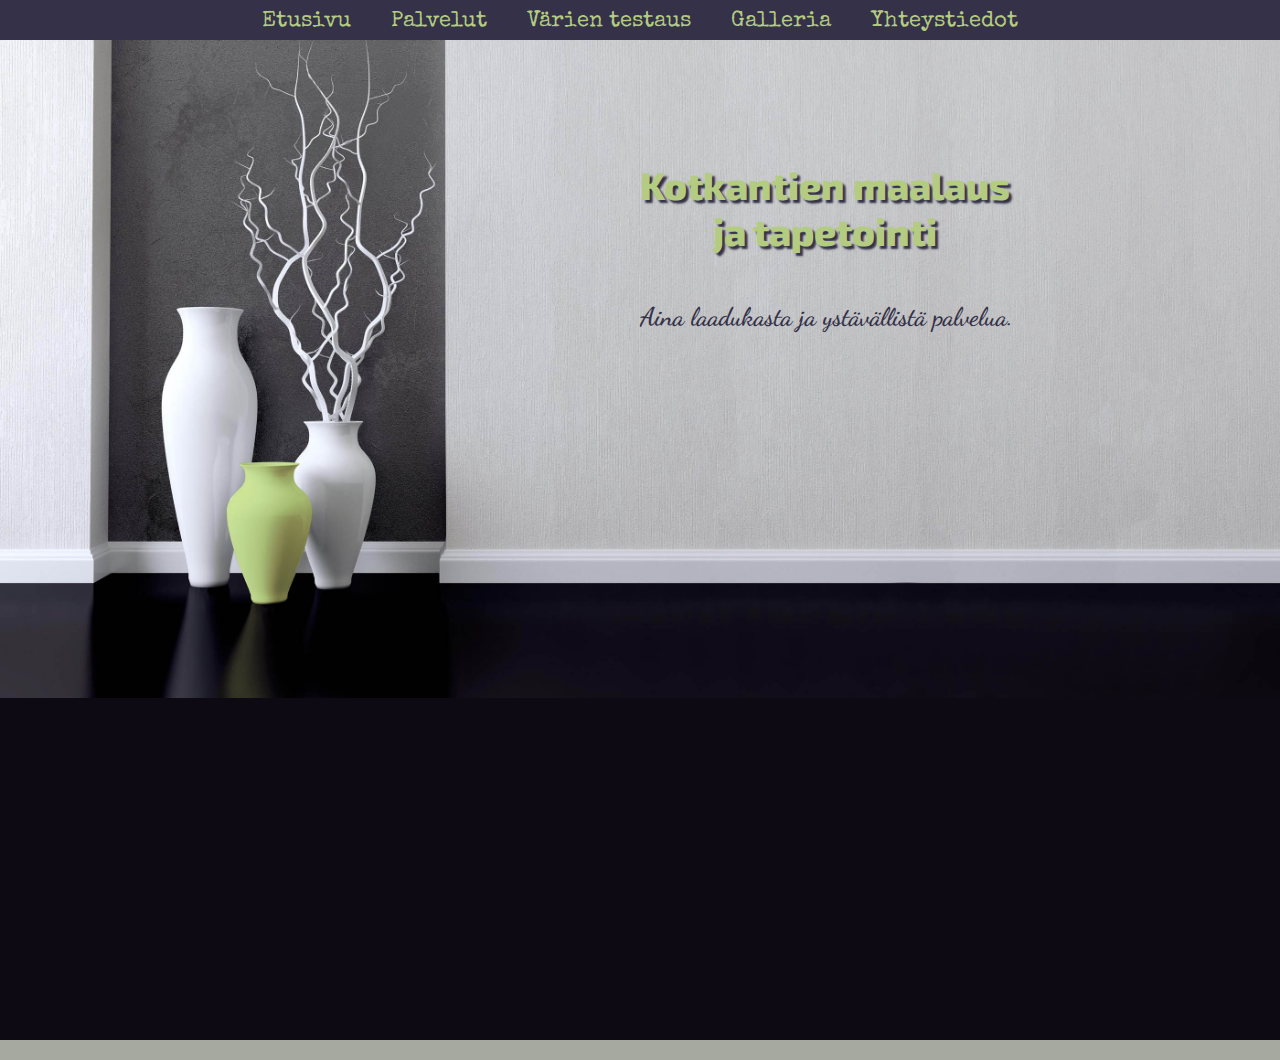
<file: index.html>
﻿<!DOCTYPE html>
<html>
    <head>
        <title>Kotkantien maalaus ja tapetointi</title>
        <meta charset="UTF-8">
        <link rel="preconnect" href="https://fonts.googleapis.com">
        <link rel="preconnect" href="https://fonts.gstatic.com" crossorigin>
        <link href="https://fonts.googleapis.com/css2?family=Dancing+Script:wght@600;700&family=Exo+2:wght@300;800&family=Special+Elite&display=swap" rel="stylesheet">
        <link rel="stylesheet" href="css/style.css">
        <script src="js/jquery-3.6.0.js"></script>
        <script src="js/script.js"></script>
    </head>
    <body>
        <div id="header">Kotkantien maalaus ja tapetointi</div>

        <!-- Navigaatiopalkki -->

        <div class="navpanel">
            <button class="nav" id="n1" name="navbar">Etusivu</button><button class="nav" id="n2">Palvelut</button><button class="nav" id="n3">Värien testaus</button><button class="nav" id="n4">Galleria</button><button class="nav" id="n5">Yhteystiedot</button>
        </div>

        <!-- Etusivu -->

        <div id="p1">
            <div class="col-50-l">&nbsp;</div>
            <div class="col-50-r">
                <h1>Kotkantien maalaus<br>ja tapetointi</h1><br>
                <h2>Aina laadukasta ja ystävällistä palvelua.</h2>
            </div>
        </div>

        <div class="wide">

            <!-- Palvelut -->

            <div class="page" id="p2">
                <div class="narrow">
                    <div class="row">
                        <div class="col-50-c">
                            <img class="medium" src="images/wallpaper.jpg">
                        </div>
                        <div class="col-50">
                            <h3>Tapetoinnit</h3>
                            <p>
                                Saat meiltä aina tyylikkäimmät ja trendikkäimmät tapettikuosit kaikkiin tiloihin.
                            </p>
                        </div>
                    </div>
                    <div class="row">
                        <div class="col-50-c">
                            <img class="medium" src="images/paint.jpg">
                        </div>
                        <div class="col-50">
                            <h3>Maalaustyöt</h3>
                            <p>
                                Ammattilaisemme maalaavat pinnan kuin pinnan tasaisesti tai erikoisemmilla tyyleillä.
                            </p>
                        </div>
                    </div>
                </div>
            </div>

            <!-- Värien testaus -->

            <div class="page" id="p3">
                <h3>Testaa näitä poimintoja sävyvalikoimastamme</h3>
                <div class="paint">
                    <div class="row" id="paint-top">
                        <div class="col-50-l" id="left-top"><li class="wall-text" id="left-text">&nbsp;</li></div>
                        <div class="col-50-r" id="right-top"><li class="wall-text" id="right-text">&nbsp;</li></div>
                    </div>
                    <div class="row" id="paint-bottom">
                        <div class="col-50-l"><img class="block-img" src="images/sofaleft.png"></div>
                        <div class="col-50-r"><img class="block-img" src="images/sofaright.png"></div>
                    </div>
                    <div class="row" id="pallette-row">
                        <div class="pallette" id="leftside">
                            <p class="ctest">
                                Siirrä kursoria väripainikkeen päälle vaihtaaksesi väriä oikealla puolella.<br>
                                Klikkaa väripainiketta vaihtaaksesi seinän väriä vasemmalla puolella.
                            </p>
                        </div>
                        <div class="pallette">
                            <button class="c" id="c01" value="Fiesta"></button>
                            <button class="c" id="c02" value="Jester Red"></button>
                            <button class="c" id="c03" value="Turmeric"></button>
                            <button class="c" id="c04" value="Living Coral"></button>
                            <button class="c" id="c05" value="Pink Peacock"></button>
                            <button class="c" id="c06" value="Pepper Stem"></button>
                            <button class="c" id="c07" value="Aspen Gold"></button>
                            <button class="c" id="c08" value="Princess Blue"></button>
                            <button class="c" id="c09" value="Toffee"></button>
                            <button class="c" id="c10" value="Mango Mojito"></button>
                            <button class="c" id="c11" value="Terrarium Moss"></button>
                            <button class="c" id="c12" value="Sweet Lilac"></button>
                            <button class="c" id="c13" value="Soybean"></button>
                            <button class="c" id="c14" value="Eclipse"></button>
                            <button class="c" id="c15" value="Sweet Corn"></button>
                            <button class="c" id="c16" value="Brown Granite"></button>
                        </div>
                        <div class="pallette" id="cleardiv">
                            <button class="c" id="clear" value=""></button>
                        </div>
                        <div class="pallette" id="rightside">
                            <p class="ctest">
                                Ota yhteyttä jos haluat tutustua koko valikoimaan tai saada tarjouksen värivalinnoistasi.
                            </p>
                        </div>
                    </div>
                </div>
            </div>

            <!-- Galleria -->

            <div class="page" id="p4">
                <div class="row">
                    <div class="col-78">
                        <img id="shown" src="images/gallery01.jpg">
                    </div>
                    <div class="col-22">
                        <img class="thumb" id="thumb1" src="images/gallery01.jpg">
                        <img class="thumb" id="thumb2" src="images/gallery02.jpg">
                        <img class="thumb" id="thumb3" src="images/gallery03.jpg">
                        <img class="thumb" id="thumb4" src="images/gallery04.jpg">
                        <img class="thumb" id="thumb5" src="images/gallery05.jpg">
                        <img class="thumb" id="thumb6" src="images/gallery06.jpg">
                        <img class="thumb" id="thumb7" src="images/gallery07.jpg">
                        <img class="thumb" id="thumb8" src="images/gallery08.jpg">
                        <img class="thumb" id="thumb9" src="images/gallery09.jpg">
                        <img class="thumb" id="thumb10" src="images/gallery10.jpg">
                    </div>
                </div>
            </div>

            <!-- Yhteystiedot -->

            <div class="page" id="p5">
                <div class="narrow">
                    <div class="row">
                        <div class="col-50-c">
                            <h3>Kotkantien maalaus ja tapetointi</h3>
                            <p><img class="icon-s" src="images/geo-alt-fill.svg"> Kotkantie 3, 90250 Oulu</p>
                            <p>
                                <a href="tel:+3584499988899"><img class="icon-s" src="images/telephone-fill.svg"> 044 999 888 99</a><br>
                                <a href="mailto:info@kotkantienmaalaus.fi"><img class="icon-s" src="images/envelope-fill.svg"> info@kotkantienmaalaus.fi<br></a>
                            </p>
                            <p>
                                <a href="https://www.facebook.com/osaobook/" target="_blank"><img class="icon" id="fb-icon" src="images/facebook.svg" alt="Facebook Page"></a>
                                <a href="https://www.youtube.com/channel/UCaq6f6DGoCAq4YWvNyP5azQ" target="_blank"><img class="icon" id="yt-icon" src="images/youtube.svg" alt="Youtube Channel"></a>
                                <a href="https://www.instagram.com/osaoinstagram/" target="_blank"><img class="icon" id="ig-icon" src="images/instagram.svg" alt="Instagram Page"></a>
                            </p>
                            <iframe class="border" src="https://www.google.com/maps/embed?pb=!1m18!1m12!1m3!1d4632.995677617792!2d25.50554444171836!3d65.0025557668624!2m3!1f0!2f0!3f0!3m2!1i1024!2i768!4f13.1!3m3!1m2!1s0x4681cd5ab648863f%3A0x6a3916ef872dc54b!2sKotkantie%203%2C%2090250%20Oulu!5e0!3m2!1sfi!2sfi!4v1645001663599!5m2!1sfi!2sfi" allowfullscreen="" loading="lazy"></iframe>
                        </div>
                        <div class="col-50-c">
                            <div id="form">
                                <form id="contactform">
                                    <h3>Ota yhteyttä:</h3>
                                    <p>
                                        <label for="name">Nimi:</label><br>
                                        <input type="text" name="name" id="name"><br>
                                        <label for="phone">Puhelinnumero:</label><br>
                                        <input type="text" name="phone" id="phone"><br>
                                        <label for="email">Sähköposti:</label><br>
                                        <input type="email" name="email" id="email"><br>
                                        <label for="subject">Aihe:</label><br>
                                        <select id="subject" name="subject">
                                            <option value="tarjous">Tarjouspyyntö</option>
                                            <option value="palaute">Palaute</option>
                                            <option value="muu">Muu asia</option>
                                            <option value="none" selected disabled hidden>Valitse</option>
                                        </select><br>
                                        <label for="message">Viesti:</label><br>
                                        <textarea id="message" name="viesti"></textarea><br>
                                        <button id="submit">Lähetä</button>
                                    </p>
                                </form>
                            </div>
                        </div>
                    </div>
                </div>
            </div>
        </div>
        <!-- <div id="footer">
            Kotkantien maalaus ja tapetointi | Kotkantie 3, 90250 Oulu | 044 999 888 99<br>
                <a href="https://www.facebook.com/osaobook/" target="_blank"><img class="icon-footer" id="fb-icon-footer" src="images/facebook_a.svg" alt="Facebook Page"></a>
                <a href="https://www.youtube.com/channel/UCaq6f6DGoCAq4YWvNyP5azQ" target="_blank"><img class="icon-footer" id="yt-icon-footer" src="images/youtube_a.svg" alt="Youtube Channel"></a>
                <a href="https://www.instagram.com/osaoinstagram/" target="_blank"><img class="icon-footer" id="ig-icon-footer" src="images/instagram_a.svg" alt="Instagram Page"></a>
        </div> -->
    </body>
</html>
</file>
<file: css/style.css>
/* To do:
Language menu
Mobile-menu?
Clean up

Changes since last push:
Narrower front page for mobile
Scaling works down to 360px width
*/

/* Header */

#header {
    display: none;
    background-image: url("../images/header.jpg");
    background-repeat: repeat-x;
    height: 100px;
    margin: 0px;
    font-family: 'Exo 2', sans-serif;
    font-size: 50px;
    font-weight: 800;
    padding-top: 15px;
    color: #b4cc82;
    text-shadow: 3px 3px 2px #343148;
}

/* Body & Common Divs */

body {
    font-family: 'Exo 2', sans-serif;
    font-weight: 300;
    font-size: 20px;
    background-color: #A6A99F;
    margin: 0;
    overflow: hidden;
    color: #343148;
    text-align: center;
}

div {
    margin: 0 auto;
    padding: 0;
}

div.wide {
    width: 1350px;
    margin: 25px auto;
}

div.narrow {
    width: 1000px;
}

.page {
    display: none;
}

.col-50, .col-50-c, .col-50-l, .col-50-r {
    float: left;
    width: 50%;
    height: 100%
}

.col-50 {
    text-align: left;
}

div.col-78 {
    float: left;
    width: 78%;
    text-align: right;
}

div.col-22 {
    float: left;
    width: 22%;
    text-align: left;
}

.row:after {
    content: "";
    display: table;
    clear: both;
}

/* Navigation Menu */

.navpanel {
    background-color: #343148;
    height: 40px;
    text-align: center;
    margin: 0;
    padding: 0;
}

.nav {
    font-family: 'Special Elite', cursive;
    color: #b4cc82;
    font-size: 22px;
    background-color: #343148;
    border: 0;
    border-radius: 8px 8px 0 0;
    height: 37px;
    padding: 0 20px;
    margin-top: 3px;
}

button.nav:hover {
    color: #DDE0D6;
}

.active, .active:hover {
    color: #343148;
    text-shadow: 1px 0 1px;
    background-color: #A6A99F;
}

/* Front Page */

#p1 {
    background-image: url("../images/frontpage3.jpg");
    background-size: contain;
    background-repeat: no-repeat;
    width: 100%;
    height: 1000px;
    background-color: #0d0a13;
}

/* Texts */

.cursive {
    font-style: italic;
}

h1 {
    font-family: 'Exo 2', sans-serif;
    font-size: 3vw;
    font-weight: 800;
    color: #b4cc82;
    text-shadow: 3px 3px 2px #343148;
    padding-top: 15%;
    float: left;
}

h2 {
    font-family: 'Dancing Script', cursive;
    font-weight: 600;
    font-size: 2vw;
    margin-bottom: 15%;
    float: left;
}

h3 {
    font-family: 'Dancing Script', cursive;
    font-size: 34px;
    font-weight: 700;
    margin: 25px 0;
}

a {
    text-decoration: none;
    color: inherit;
}

a:hover, a:focus, a:active {
    color: #ECF0E4;
}

/* Footer */

/* #footer {
    background-color: #343148;
    color:#A6A99F;
    font-size: 1vw;
    margin: 0 auto;
    padding: 20px;
} */

/* Gallery & Images */

#shown {
    width: 1000px;
    margin-right: 20px;
    border-radius: 10px;
}

img.thumb {
    width: 130px;
    height: 87px;
    border-radius: 8px;
    margin-left: 8px;
    margin-bottom: 8px;
    border: solid 2px #A6A99F;
}

img.thumb:hover {
    border: solid 2px #343148;
}

img.medium {
    width: 420px;
    height: 294px;
    border-radius: 10px;
    margin-top: 25px;
}

.border {
    width: 400px;
    height: 300px;
    border: solid 2px #8C8F85;
    border-radius: 10px;
    margin: 20px 0 20px 0;
}

/* Icons */

.icon {
    width: 7%;
    padding: 3px;
}

.icon-s {
    width: 4%;
    vertical-align: middle;
}

/* Form */

#form {
    width: 70%;
}

label {
    font-size: 16px;
    float: left;
}

input, select, textarea, #submit {
    box-sizing: border-box;
    margin-bottom: 5px;
    border-radius: 6px;
    font-size: 16px;
    background-color: #DDE0D6;
    border: 2px solid #8C8F85;
}

input, select, textarea {
height: 28px;
width: 100%;
}

#submit {
    float: left;
    padding: 2% 5%;
    background-color: #8C8F85;
    filter: drop-shadow(1px 1px 1px #343148)
}

#submit:hover {
    filter: brightness(90%) drop-shadow(1px 1px 1px #343148)
}

#submit:active {
    filter: brightness(70%);
}

textarea:focus, input:focus, select:focus {
    outline: none !important;
    border: 2px solid #adc57c;
}

textarea {
    height: 200px;
    resize: none;
}

/* Paint Testing Area*/
div.paint {
    width: 1296px;
    height: 600px;
    margin-top: 10px;
}

div.pallette {
    line-height: 0;
    float: left;
    width: 42%;
    height: 80%;
    margin: 12px;
    text-align: center;
}

#leftside {
    width: 25%;
    text-align: left;
    line-height: normal;
}

#cleardiv {
    width: 5%;
}

#rightside {
    width: 20%;
    text-align: right;
    line-height: normal;
}

#pallette-row {
    height: 20%;
    background-color: #515162;
    border-radius: 0 0 8px 8px;
    /* padding: 1% 2%; */
}

#paint-top {
    height: 20%;
}

#paint-bottom {
    height: 60%;
}

#right-top {
    border-top-right-radius: 8px;
}

#left-top {
    border-top-left-radius: 8px;
}

/* Image & Text for Paint Testing */

.ctest {
    font-size: 17px;
    font-style: italic;
    color:#A6A99F;
    margin: 1%;
}

.col-50-l img, .col-50-r img {
    display: block;
    width: 648px;
    height: 360px;
}

.wall-text {
    padding-top: 15%;
    display: inline-block;
    filter: brightness(70%);
    font-size: 22px;
    font-family: 'Special Elite', cursive;
}

/* Color Buttons */

button.c {
    box-sizing: border-box;
    width: 60px;
    height: 40px;
    border: 0;
    border-radius: 8px;
    filter: drop-shadow(1px 1px 1px);
    margin: 3px 0;
}

#c01 { background-color: #DD4132}
#c02 { background-color: #9E1030}
#c03 { background-color: #FE840E}
#c04 { background-color: #FF6F61}
#c05 { background-color: #C62168}
#c06 { background-color: #8D9440}
#c07 { background-color: #FFD662}
#c08 { background-color: #00539C}
#c09 { background-color: #755139}
#c10 { background-color: #D69C2F}
#c11 { background-color: #616247}
#c12 { background-color: #E8B5CE}
#c13 { background-color: #D2C29D}
#c14 { background-color: #343148}
#c15 { background-color: #F0EAD6}
#c16 { background-color: #615550}
#clear {
    background-color: #A6A99F;
    background-image: url("../images/x.svg");
    background-repeat: no-repeat;
    background-position: center;
    font-family: 'Dancing Script', cursive;
}

button.c:hover {
    filter: brightness(90%) drop-shadow(1px 1px 1px);
}

button.c:active {
    filter: brightness(70%);
}

/* Resizing for Different Screens */

/* @media (min-width: 1921px) {

} */

@media (max-width: 1440px) {

    #header {
        height: 80px;
        font-size: 40px;
        font-weight: 800;
        padding-top: 12px;
    }

    body {font-size: 18px;}
    h3 {font-size: 32px;}

    div.wide {
        width: 992px;
        margin: 20px auto;
    }
    div.narrow {width: 800px;}

    /* Services */

    img.medium {
        width: 336px;
        height: 235px;
    }

    /* Paint Testing */

    .wall-text {font-size: 18px;}
    .ctest {font-size: 13px;}
    div.pallette {margin: 6px 9px;}
    div.paint {
        width: 972px;
        height: 450px;
    }

    button.c {
        width: 45px;
        height: 30px;
    }

    .col-50-l img, .col-50-r img {
        width: 486px;
        height: 270px;
    }

    /* Gallery */

    #shown {width: 750px;}

    img.thumb {
        width: 98px;
        height: 65px;
        margin-left: 5px;
        margin-bottom: 5px;
    }

    /* Contact Info */

    label, input, select, textarea, #submit {font-size: 14px;}
    textarea {height: 180px;}
    #form {width: 80%;}

    .border {
        width: 320px;
        height: 240px;
    }
}

@media (max-width: 991px) {

    #header {
        height: 70px;
        font-size: 36px;
        font-weight: 800;
        padding-top: 10px;
    }

    body {font-size: 16px;}
    h3 {font-size: 30px;}

    div.wide {
        width: 675px;
        margin: 15px auto;
    }
    div.narrow {width: 100%}

    /* Navigation Pane */

    .navpanel {height: 35px;}
    .nav {
        font-size: 20px;
        height: 33px;
        margin-top: 2px;
        padding: 0 15px;
    }

    /* Services */

    img.medium {
        width: 285px;
        height: 199px;
    }

    /* Paint Testing */

    .wall-text {font-size: 14px;}
    .ctest {font-size: 9px;}
    div.pallette {margin: 4px 6px;}

    div.paint {
        width: 648px;
        height: 300px;
    }

    .col-50-l img, .col-50-r img {
        width: 324px;
        height: 180px;
    }

    button.c {
        width: 30px;
        height: 20px;
        border-radius: 6px;
    }

    /* Gallery */

    #shown {width: 520px;}

    img.thumb {
        width: 67px;
        height: 45px;
        margin-left: 1px;
        margin-bottom: 1px;
    }

    /* Contact Info */

    label, input, select, textarea, #submit {font-size: 12px;}
    textarea {height: 160px;}
    #form {width: 90%;}

    .border {
        width: 270px;
        height: 200px;
    }
}

@media (max-width: 695px) {

    #header {
        height: 56px;
        font-size: 29px;
        padding-top: 8px;
    }

    body {font-size: 14px;}
    h3 {font-size: 26px;}

    div.wide {
        width: 540px;
        margin: 10px auto;
    }
    div.narrow {width: 80%}

    div.col-50, div.col-50-c {
        width: 100%;
    }

    /* Navigation Pane */

    .navpanel {height: 60px;}
    .nav {
        font-size: 18px;
        height: 30px;
        margin: 0 25px;
        padding: 0 10px;
    }

    .active, .active:hover {
        color: #DDE0D6;
        text-shadow: 1px 0 1px;
        background-color: #343148;
    }

    /* Front Page */

    #p1 {background-image: url("../images/frontpage_portrait.jpg");}
    h1 {font-size: 6vw;}
    h2 {
        font-size: 4vw;
        margin: 15%;
    }

    /* Services */

    img.medium {
        width: 100%;
        height: auto;
    }

    /* Paint Testing */

    .wall-text {font-size: 12px;}
    .ctest {font-size: 8px;}
    div.pallette {margin: 5px 5px;}

    #paint-top {
        height: 35%;
    }
    
    #paint-bottom {
        height: 45%;
    }

    div.paint {
        width: 518px;
        height: 320px;
    }

    .col-50-l img, .col-50-r img {
        width: 259px;
        height: 144px;
    }

    button.c {
        width: 24px;
        height: 18px;
        margin: 3px 0;
    }

    /* Gallery */

    div.col-78, div.col-22 {
        width: 100%;
    }

    div.col-22 {
        margin-top: 10px;
    }

    #shown {width: 100%;}

    img.thumb {
        width: 98px;
        height: 65px;
        margin: 0 3px 3px 0;
    }

    /* Contact Info */

    textarea {height: 150px;}
    #form {width: 90%;}

    .border {
        width: 360px;
        height: 270px;
    }
}

@media (max-width: 550px) {

    #header {
        height: 45px;
        font-size: 23px;
        padding-top: 6px;
    }

    body {font-size: 12px;}
    h3 {font-size: 22px; margin: 15px 0 0 0;}

    div.wide {
        width: 400px;
        margin: 5px auto;
    }

    /* Navigation Menu */

    .navpanel {height: 50px;}
    .nav {
        font-size: 16px;
        height: 25px;
        margin: 0 15px;
    }

    /* Paint Testing */

    .wall-text {font-size: 11px;}
    .ctest {font-size: 6px;}
    div.pallette {margin: 3px 3px;}

    div.paint {
        width: 388px;
        height: 240px;
    }

    .col-50-l img, .col-50-r img {
        width: 194px;
        height: 108px;
    }

    button.c {
        width: 18px;
        height: 15px;
        border-radius: 5px;
        margin: 2px 0;
    }

    /* Gallery */

    img.thumb {
        width: 70px;
        height: 47px;
        margin: 0 1px 1px 0;
    }

    /* Contact Info */

    .border {
        width: 288px;
        height: 216px;
    }
}

@media (max-width: 411px) {

    #header {height: 40px; font-size: 20px;}

    body {font-size: 10px;}
    h3 {font-size: 18px; margin: 10px 0 0 0;}
    div.wide {width: 350px;}
    div.narrow {width: 80%}

    /* Navigation Menu */

    .navpanel {height: 40px;}
    .nav {
        font-size: 14px;
        height: 20px;
        margin: 0 12px;
    }

    /* Paint Testing */

    .wall-text {font-size: 11px;}
    .ctest {font-size: 5.5px;}
    div.pallette {margin: 4px 3px;}
    
    div.paint {
        width: 348px;
        height: 215px;
    }
    
    .col-50-l img, .col-50-r img {
        width: 174px;
        height: 97px;
    }
    
    button.c {
        width: 15px;
        height: 13px;
        border-radius: 4px;
    }

    /* Gallery */

    img.thumb {
        width: 62px;
        height: 41px;
    }

    /* Contact Info */

    .border {
        width: 240px;
        height: 180px;
    }
}
</file>
